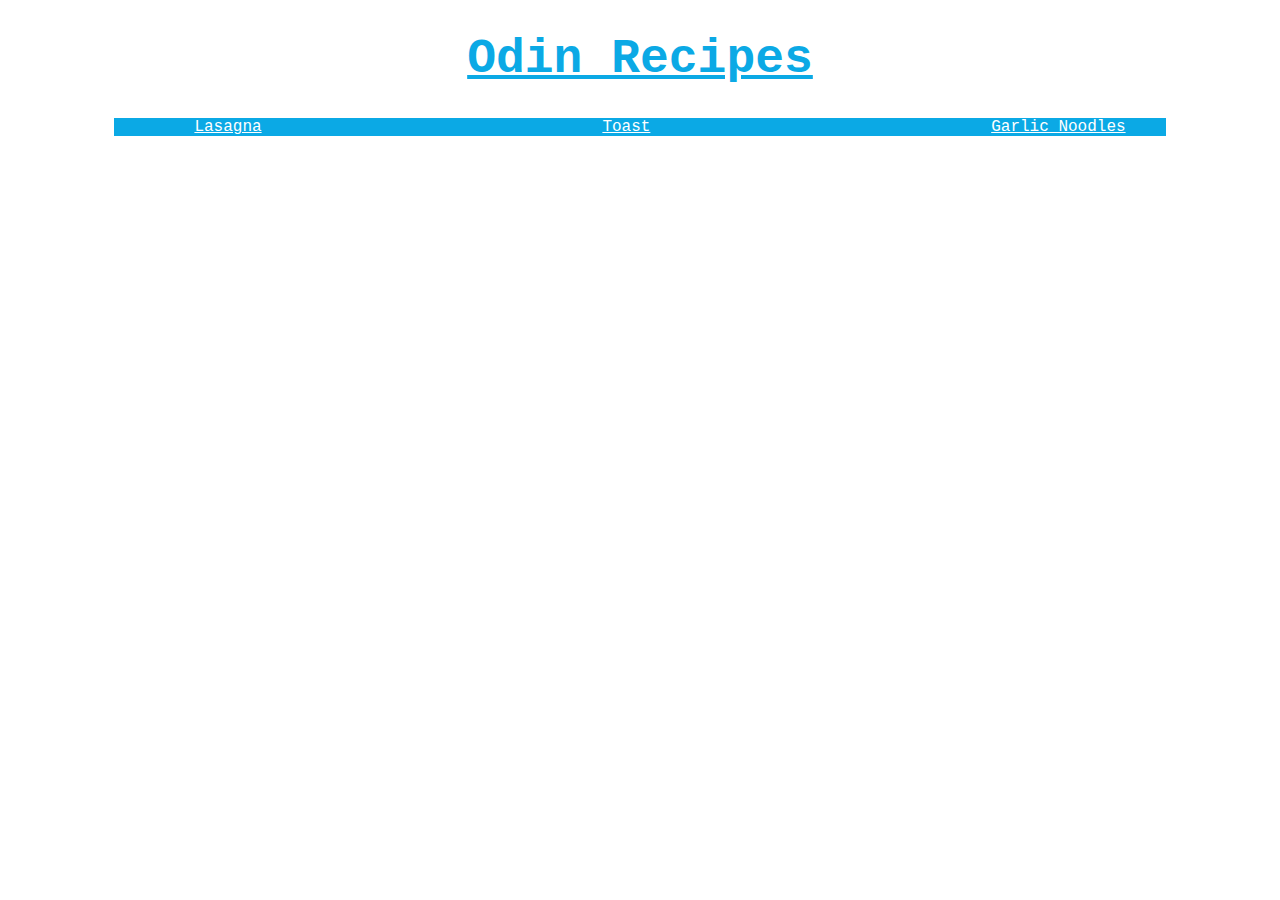
<file: index.html>
<!DOCTYPE html>
<html lang="en">
<head>
    <meta charset="UTF-8">
    <meta name="viewport" content="width=device-width, initial-scale=1.0">
    <title>Odin Recipes</title>
    <link href="styles.css" type="text/css" rel="stylesheet">
</head>
<body>
    <h1>Odin Recipes</h1>
    <ul class="nav-bar">
        <li><a href="./recipes/lasagna.html">Lasagna</a></li>
        <li><a href="./recipes/toast.html">Toast</a></li>
        <li><a href="./recipes/noodle.html">Garlic Noodles</a></li>
    </ul>
</body>
</html>
</file>
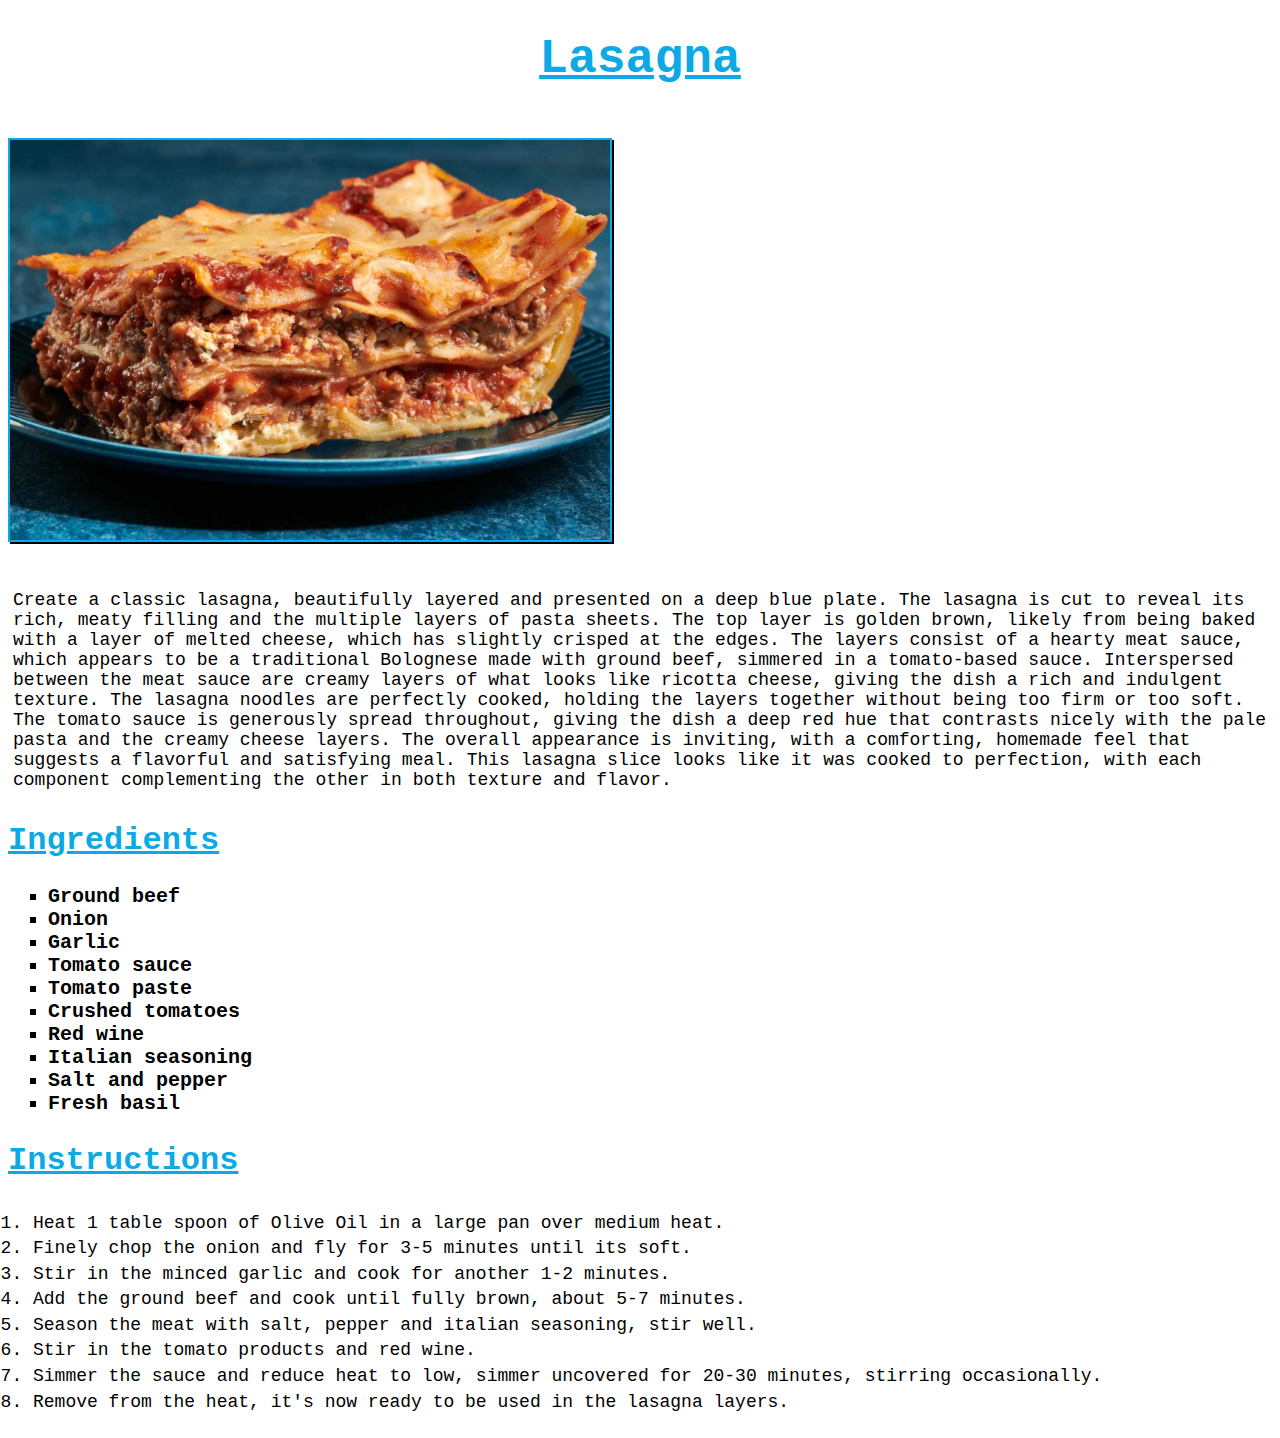
<file: recipes/lasagna.html>
<!DOCTYPE html>
<html lang="en">
<head>
    <meta charset="UTF-8">
    <meta name="viewport" content="width=>, initial-scale=1.0">
    <link href="../styles.css" type="text/css" rel="stylesheet">
    <title>Document</title>
</head>
<body>
    <h1>Lasagna</h1>
    <img src="../images/lasagna-main.jpg" alt="A Beautiful Lasagna">
    <p class="description">Create a classic lasagna, beautifully layered and presented on a deep blue plate. The lasagna is cut to reveal its rich, 
        meaty filling and the multiple layers of pasta sheets. The top layer is golden brown, likely from being baked with a layer of melted cheese,
        which has slightly crisped at the edges.
         The layers consist of a hearty meat sauce, which appears to be a traditional Bolognese made with ground beef, simmered in a tomato-based sauce.
         Interspersed between the meat sauce are creamy layers of what looks like ricotta cheese, giving the dish a rich and indulgent texture. 
         The lasagna noodles are perfectly cooked, holding the layers together without being too firm or too soft. The tomato sauce is generously spread throughout, 
         giving the dish a deep red hue that contrasts nicely with the pale pasta and the creamy cheese layers. The overall appearance is inviting, 
         with a comforting, homemade feel that suggests a flavorful and satisfying meal. This lasagna slice looks like it was cooked to perfection, 
         with each component complementing the other in both texture and flavor. </p>
    <h2>Ingredients</h2>
        <ul class="ingredients">
            <li>Ground beef</li>
            <li>Onion</li>
            <li>Garlic</li>
            <li>Tomato sauce</li>
            <li>Tomato paste</li>
            <li>Crushed tomatoes</li>
            <li>Red wine</li>
            <li>Italian seasoning</li>
            <li>Salt and pepper</li>
            <li>Fresh basil</li>
        </ul>
    <h2>Instructions</h2>
        <ol class="instructions">
            <li>Heat 1 table spoon of Olive Oil in a large pan over medium heat.</li>
            <li>Finely chop the onion and fly for 3-5 minutes until its soft.</li>
            <li>Stir in the minced garlic and cook for another 1-2 minutes.</li>
            <li>Add the ground beef and cook until fully brown, about 5-7 minutes.</li>
            <li>Season the meat with salt, pepper and italian seasoning, stir well.</li>
            <li>Stir in the tomato products and red wine.</li>
            <li>Simmer the sauce and reduce heat to low, simmer uncovered for 20-30 minutes, stirring occasionally.</li>
            <li>Remove from the heat, it's now ready to be used in the lasagna layers.</li>
        </ol>
    
</body>
</html>
</file>
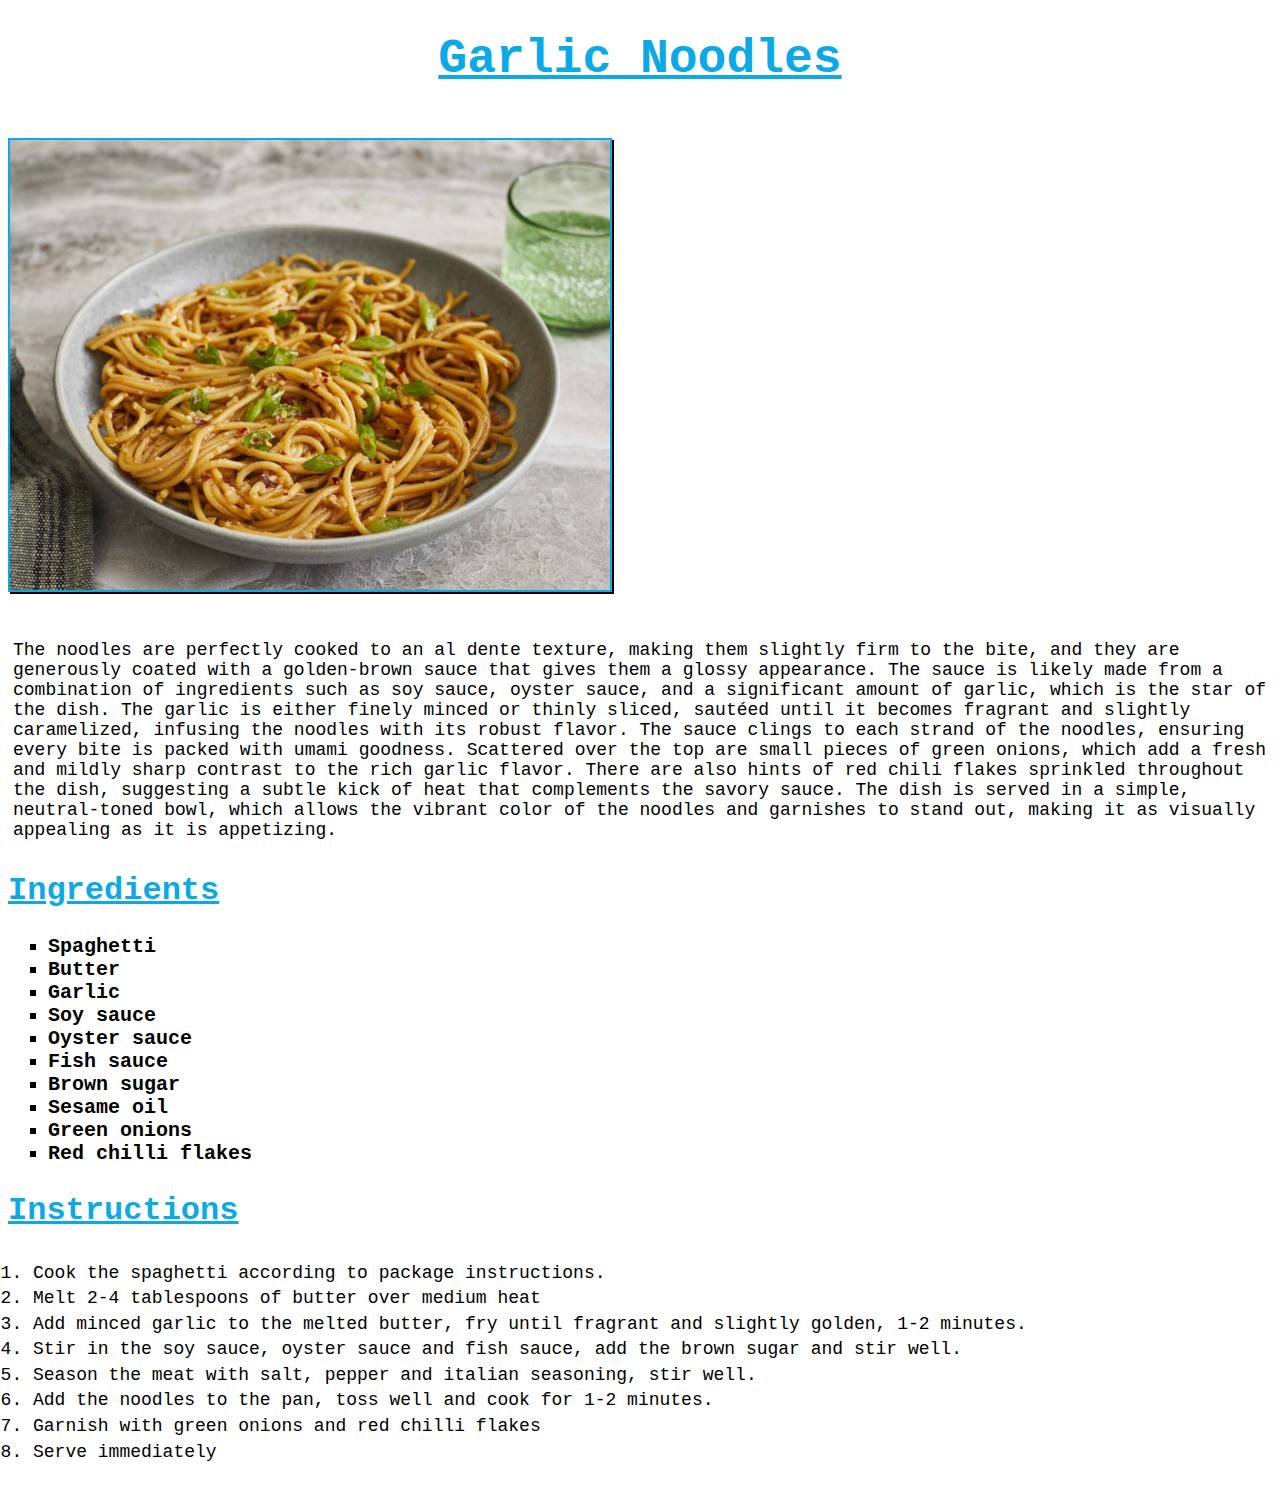
<file: recipes/noodle.html>
<!DOCTYPE html>
<html lang="en">
<head>
    <meta charset="UTF-8">
    <meta name="viewport" content="width=>, initial-scale=1.0">
    <link href="../styles.css" type="text/css" rel="stylesheet">
    <title>Document</title>
</head>
<body>
    <h1>Garlic Noodles</h1>
    <img src="../images/garlic-noodles.jpg" alt="A dish of garlic noodles">
    <p class="description">The noodles are perfectly cooked to an al dente texture, making them slightly firm to the bite, and they are generously coated with a golden-brown 
        sauce that gives them a glossy appearance. The sauce is likely made from a combination of ingredients such as soy sauce, oyster sauce, and a significant 
        amount of garlic, which is the star of the dish. The garlic is either finely minced or thinly sliced, sautéed until it becomes fragrant and slightly 
        caramelized, infusing the noodles with its robust flavor. The sauce clings to each strand of the noodles, ensuring every bite is packed with umami goodness. 
        Scattered over the top are small pieces of green onions, which add a fresh and mildly sharp contrast to the rich garlic flavor. There are also hints of red 
        chili flakes sprinkled throughout the dish, suggesting a subtle kick of heat that complements the savory sauce. The dish is served in a simple, neutral-toned 
        bowl, which allows the vibrant color of the noodles and garnishes to stand out, making it as visually appealing as it is appetizing. </p>
    <h2>Ingredients</h2>
        <ul class="ingredients">
            <li>Spaghetti</li>
            <li>Butter</li>
            <li>Garlic</li>
            <li>Soy sauce</li>
            <li>Oyster sauce</li>
            <li>Fish sauce</li>
            <li>Brown sugar</li>
            <li>Sesame oil</li>
            <li>Green onions</li>
            <li>Red chilli flakes</li>
        </ul>
    <h2>Instructions</h2>
        <ol class="instructions">
            <li>Cook the spaghetti according to package instructions.</li>
            <li>Melt 2-4 tablespoons of butter over medium heat</li>
            <li>Add minced garlic to the melted butter, fry until fragrant and slightly golden, 1-2 minutes.</li>
            <li>Stir in the soy sauce, oyster sauce and fish sauce, add the brown sugar and stir well.</li>
            <li>Season the meat with salt, pepper and italian seasoning, stir well.</li>
            <li>Add the noodles to the pan, toss well and cook for 1-2 minutes.</li>
            <li>Garnish with green onions and red chilli flakes</li>
            <li>Serve immediately</li>
        </ol>
    
</body>
</html>
</file>
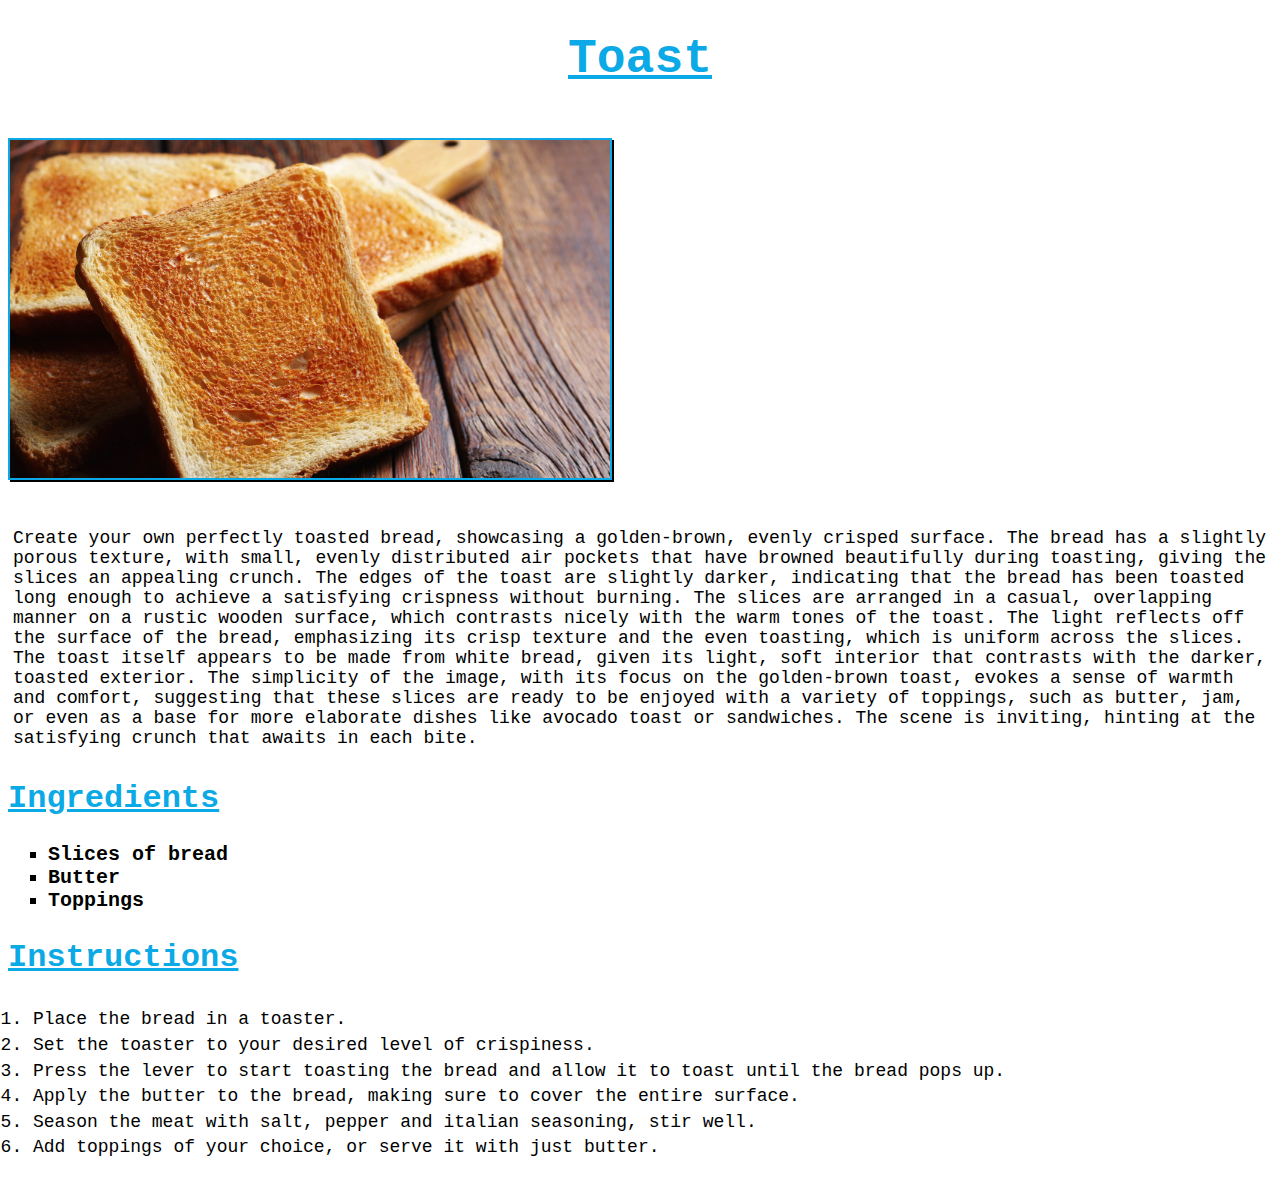
<file: recipes/toast.html>
<!DOCTYPE html>
<html lang="en">
<head>
    <meta charset="UTF-8">
    <meta name="viewport" content="width=>, initial-scale=1.0">
    <link href="../styles.css" type="text/css" rel="stylesheet">
    <title>Document</title>
</head>
<body>
    <h1>Toast</h1>
    <img src="../images/toast-main.jpg" alt="A beautiful slice of toast">
    <p class="description">Create your own perfectly toasted bread, showcasing a golden-brown, evenly crisped surface. The bread has a slightly porous texture, with small, 
        evenly distributed air pockets that have browned beautifully during toasting, giving the slices an appealing crunch. The edges of the toast are slightly 
        darker, indicating that the bread has been toasted long enough to achieve a satisfying crispness without burning.
         The slices are arranged in a casual, overlapping manner on a rustic wooden surface, which contrasts nicely with the warm tones of the toast. 
         The light reflects off the surface of the bread, emphasizing its crisp texture and the even toasting, which is uniform across the slices.
         The toast itself appears to be made from white bread, given its light, soft interior that contrasts with the darker, toasted exterior. 
         The simplicity of the image, with its focus on the golden-brown toast, evokes a sense of warmth and comfort, suggesting that these slices are 
         ready to be enjoyed with a variety of toppings, such as butter, jam, or even as a base for more elaborate dishes like avocado toast or sandwiches. 
         The scene is inviting, hinting at the satisfying crunch that awaits in each bite. </p>
    <h2>Ingredients</h2>
        <ul class="ingredients">
            <li>Slices of bread</li>
            <li>Butter</li>
            <li>Toppings</li>
        </ul>
    <h2>Instructions</h2>
        <ol class="instructions">
            <li>Place the bread in a toaster.</li>
            <li>Set the toaster to your desired level of crispiness.</li>
            <li>Press the lever to start toasting the bread and allow it to toast until the bread pops up.</li>
            <li>Apply the butter to the bread, making sure to cover the entire surface.</li>
            <li>Season the meat with salt, pepper and italian seasoning, stir well.</li>
            <li>Add toppings of your choice, or serve it with just butter.</li>
        </ol>
    
</body>
</html>
</file>
<file: styles.css>
* {
    font-family: 'Courier New', Courier, monospace;
}

h1 {
    font-size: 48px;
    text-align: center;
    text-decoration: underline;
    color: #0BA9E5;
}

.nav-bar {
    list-style: none;
    display: flex;
    gap: 20px;
    justify-content: space-between;
    width: 80%;
    margin: 0 auto;
    background-color: #0BA9E5;
}

.nav-bar li a {
    color: #FFFFFF;
    margin: 40px;
}

img {
    width: 600px;
    height: auto;
    margin: 20px auto;
    border: 2px solid #0BA9E5;
    box-shadow: 2px 2px #000000;
}

.description,
.instructions {
    font-size: 18px;
    padding: 5px;
    
}

h2 {
    color: #0BA9E5;
    text-decoration: underline;
    font-size: 32px;

}

.ingredients {
    font-size: 20px;
    font-weight: 600;
    list-style: square;
}

.instructions {
    margin-left: 20px;
    line-height: 1.6rem;
}
</file>
